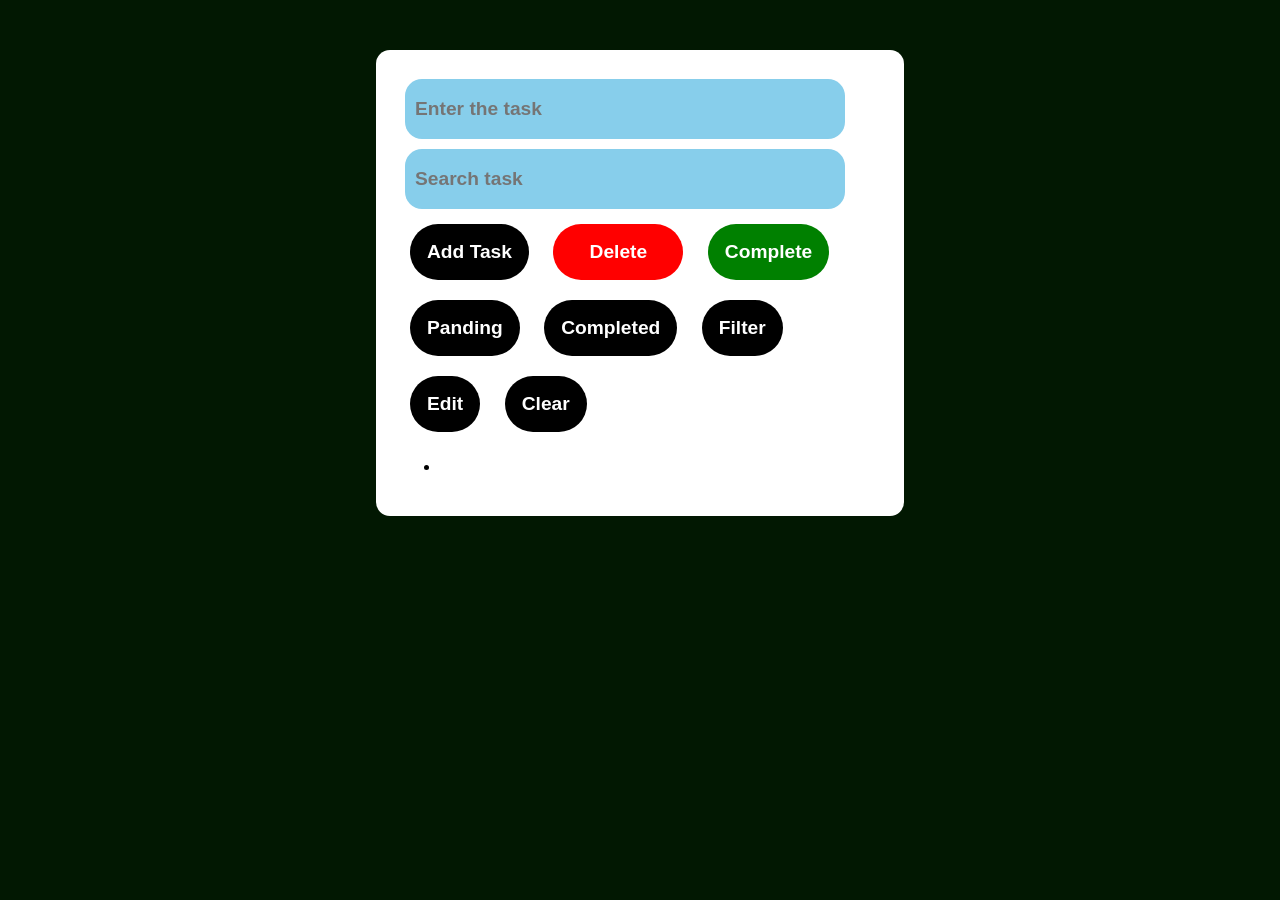
<file: index.html>
<!DOCTYPE html>
<html lang="en">
<head>
    <meta charset="UTF-8">
    <meta name="viewport" content="width=device-width, initial-scale=1.0">
    <title>Todo App</title>
    <link rel="stylesheet" href="style.css">
</head>
<body>
<div id="box">
    <div id="box1">
    <input type="text" id="mai" placeholder="Enter the task">
    <input type="text" id="mai" placeholder="Search task">
    </div>
    
    <button id=add>Add Task</button>
    <button id="del">Delete</button>
    <button id="comb">Complete</button>
    <button id="pan">Panding</button>
    <button id="cafi">Completed</button>
    <button id="fil">Filter</button>
    <button id="edits">Edit</button>
    <button id="cleared">Clear</button>
    
    
    <ul id="listed">
        <li></li>
    </ul>
    
</div>





    <script src="script.js"></script>
</body>
</html
</file>
<file: style.css>
body:hover{
    background-color: rgb(49, 28, 83);
}
body{
    margin: 40px;
    padding: 0%;
    font-family: Arial, Helvetica, sans-serif;
    display: flex;
    justify-content: center;
    align-items: center;
    background-color: rgb(2, 24, 2);
    color: white;
}
     #box:hover{
        background-color: crimson;
        color: black;
     }
#box{
    margin: 10px;
    padding: 24px;
    font-weight: 800;
    border-radius: 14px;
    border: solid black;
    border: none;
    background-color: white;
    color: black;
    width: 480px;
    
};
#box1{
    background-color: crimson;
    color: black;
    padding: 12px;
    
    
}
#add:hover{
    background-color: goldenrod;
    color: black;}
    
#add{
    padding: 17px;
    border: solid black;
    border-radius: 40px;
    border: none;
    margin: 10px;
    background-color: black;
    color:white;
    font-weight: 900;
    font-size: larger;
    text-align: center;
    
    
}
#del:hover{
    background-color: rgb(236, 63, 10);
    color: black;}

#del{

 padding: 17px;
    border: solid black;
    border-radius: 40px;
    border: none;
    margin: 10px;
    background-color: red;
    color:white;
    font-weight: 900;
    font-size: larger;
    text-align: center;
    width: 130px;
}
#comb:hover{
    background-color: rgb(5, 24, 6);
    color: rgb(180, 174, 174);}
#comb{
    background-color: green;
    color: white;
     padding: 17px;
    border: solid black;
    border-radius: 40px;
    border: none;
    margin: 10px;

    font-weight: 900;
    font-size: larger;
    text-align: center;
};
#pand{
    border-radius: 17px;
    border: solid black;
    padding: 17px;
    margin: 10px;
}
#mai:hover{
    background-color: rgb(53, 12, 12);
    color: rgb(124, 114, 114);
}
#mai{
    width: 420px;
    margin: 5px;
    padding: 10px;
    border-radius: 17px;
    height: 40px;
    background-color: skyblue;
    color: black;
    font-size: larger;
    font-weight: 900;
    border: none;
}
#pan:hover{
    background-color: goldenrod;
    color: black;
}
#pan{
     background-color: black;
    color: white;
     padding: 17px;
    border: solid black;
    border-radius: 40px;
    border: none;
    margin: 10px;

    font-weight: 900;
    font-size: larger;
    text-align: center;
}
#cafi:hover{
    background-color: goldenrod;
    color: black;
}
#cafi{
       background-color: black;
    color: white;
     padding: 17px;
    border: solid black;
    border-radius: 40px;
    border: none;
    margin: 10px;

    font-weight: 900;
    font-size: larger;
    text-align: center;

}
#fil:hover{
    background-color: goldenrod;
    color: black;
}
#fil{
     background-color: black;
    color: white;
     padding: 17px;
    border: solid black;
    border-radius: 40px;
    border: none;
    margin: 10px;

    font-weight: 900;
    font-size: larger;
    text-align: center;
};


#input1{
    width: 420px;
    margin: 5px;
    padding: 10px;
    border-radius: 17px;
    height: 40px;
    background-color: rgb(230, 184, 33);
    color: white;
    font-size: larger;
    font-weight: 900;
}
#edits:hover{
    background-color: goldenrod;
    color: black;
}

#edits{
      background-color: black;
    color: white;
     padding: 17px;
    border: solid black;
    border-radius: 40px;
    border: none;
    margin: 10px;

    font-weight: 900;
    font-size: larger;
    text-align: center;
}
#cleared:hover{
    background-color: goldenrod;
    color: black;
}
#cleared{
      background-color: black;
    color: white;
     padding: 17px;
    border: solid black;
    border-radius: 40px;
    border: none;
    margin: 10px;

    font-weight: 900;
    font-size: larger;
    text-align: center;

};
</file>
<file: todo.css>
body:hover{
    background-color: rgb(49, 28, 83);
}
body{
    margin: 40px;
    padding: 0%;
    font-family: Arial, Helvetica, sans-serif;
    display: flex;
    justify-content: center;
    align-items: center;
    background-color: rgb(2, 24, 2);
    color: white;
}
     #box:hover{
        background-color: crimson;
        color: black;
     }
#box{
    margin: 10px;
    padding: 24px;
    font-weight: 800;
    border-radius: 14px;
    border: solid black;
    border: none;
    background-color: white;
    color: black;
    width: 480px;
    
};
#box1{
    background-color: crimson;
    color: black;
    padding: 12px;
    
    
}
#add:hover{
    background-color: goldenrod;
    color: black;}
    
#add{
    padding: 17px;
    border: solid black;
    border-radius: 40px;
    border: none;
    margin: 10px;
    background-color: black;
    color:white;
    font-weight: 900;
    font-size: larger;
    text-align: center;
    
    
}
#del:hover{
    background-color: rgb(236, 63, 10);
    color: black;}

#del{

 padding: 17px;
    border: solid black;
    border-radius: 40px;
    border: none;
    margin: 10px;
    background-color: red;
    color:white;
    font-weight: 900;
    font-size: larger;
    text-align: center;
    width: 130px;
}
#comb:hover{
    background-color: rgb(5, 24, 6);
    color: rgb(180, 174, 174);}
#comb{
    background-color: green;
    color: white;
     padding: 17px;
    border: solid black;
    border-radius: 40px;
    border: none;
    margin: 10px;

    font-weight: 900;
    font-size: larger;
    text-align: center;
};
#pand{
    border-radius: 17px;
    border: solid black;
    padding: 17px;
    margin: 10px;
}
#mai:hover{
    background-color: rgb(53, 12, 12);
    color: rgb(124, 114, 114);
}
#mai{
    width: 420px;
    margin: 5px;
    padding: 10px;
    border-radius: 17px;
    height: 40px;
    background-color: skyblue;
    color: black;
    font-size: larger;
    font-weight: 900;
    border: none;
}
#pan:hover{
    background-color: goldenrod;
    color: black;
}
#pan{
     background-color: black;
    color: white;
     padding: 17px;
    border: solid black;
    border-radius: 40px;
    border: none;
    margin: 10px;

    font-weight: 900;
    font-size: larger;
    text-align: center;
}
#cafi:hover{
    background-color: goldenrod;
    color: black;
}
#cafi{
       background-color: black;
    color: white;
     padding: 17px;
    border: solid black;
    border-radius: 40px;
    border: none;
    margin: 10px;

    font-weight: 900;
    font-size: larger;
    text-align: center;

}
#fil:hover{
    background-color: goldenrod;
    color: black;
}
#fil{
     background-color: black;
    color: white;
     padding: 17px;
    border: solid black;
    border-radius: 40px;
    border: none;
    margin: 10px;

    font-weight: 900;
    font-size: larger;
    text-align: center;
};


#input1{
    width: 420px;
    margin: 5px;
    padding: 10px;
    border-radius: 17px;
    height: 40px;
    background-color: rgb(230, 184, 33);
    color: white;
    font-size: larger;
    font-weight: 900;
}
#edits:hover{
    background-color: goldenrod;
    color: black;
}

#edits{
      background-color: black;
    color: white;
     padding: 17px;
    border: solid black;
    border-radius: 40px;
    border: none;
    margin: 10px;

    font-weight: 900;
    font-size: larger;
    text-align: center;
}
#cleared:hover{
    background-color: goldenrod;
    color: black;
}
#cleared{
      background-color: black;
    color: white;
     padding: 17px;
    border: solid black;
    border-radius: 40px;
    border: none;
    margin: 10px;

    font-weight: 900;
    font-size: larger;
    text-align: center;

};
</file>
